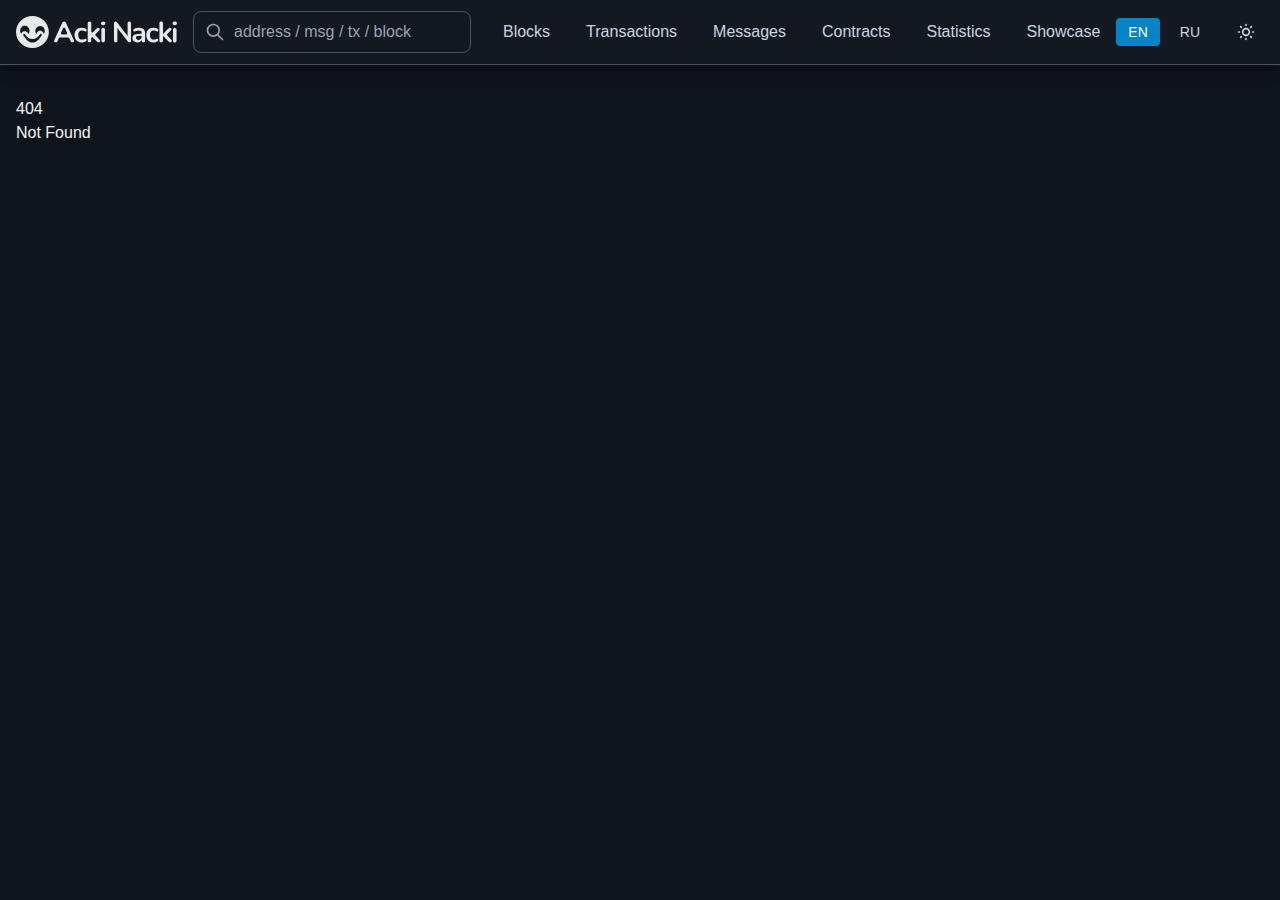
<file: index.html>
<!DOCTYPE html>
<html lang="en">
	<head>
		<meta charset="utf-8" />
		<link rel="icon" href="/Acki Nacki Icon - black.png" media="(prefers-color-scheme: light)" />
		<link rel="icon" href="/Acki Nacki Icon - white.svg" media="(prefers-color-scheme: dark)" />
		<link rel="icon" href="/Acki Nacki Icon - black.png" />
		<meta name="viewport" content="width=device-width, initial-scale=1" />
		<title>acki.live - Blockchain Explorer</title>
		
		<link rel="modulepreload" href="/_app/immutable/entry/start.DpW2gzq2.js">
		<link rel="modulepreload" href="/_app/immutable/chunks/BRUSCfnL.js">
		<link rel="modulepreload" href="/_app/immutable/chunks/CNJda8uQ.js">
		<link rel="modulepreload" href="/_app/immutable/chunks/D0QMXS57.js">
		<link rel="modulepreload" href="/_app/immutable/entry/app.DLtS2sP4.js">
		<link rel="modulepreload" href="/_app/immutable/chunks/IHki7fMi.js">
	</head>
	<body data-sveltekit-preload-data="hover">
		<div style="display: contents">
			<script>
				{
					__sveltekit_1tv99oz = {
						base: ""
					};

					const element = document.currentScript.parentElement;

					Promise.all([
						import("/_app/immutable/entry/start.DpW2gzq2.js"),
						import("/_app/immutable/entry/app.DLtS2sP4.js")
					]).then(([kit, app]) => {
						kit.start(app, element);
					});
				}
			</script>
		</div>
	</body>
</html>
</file>
